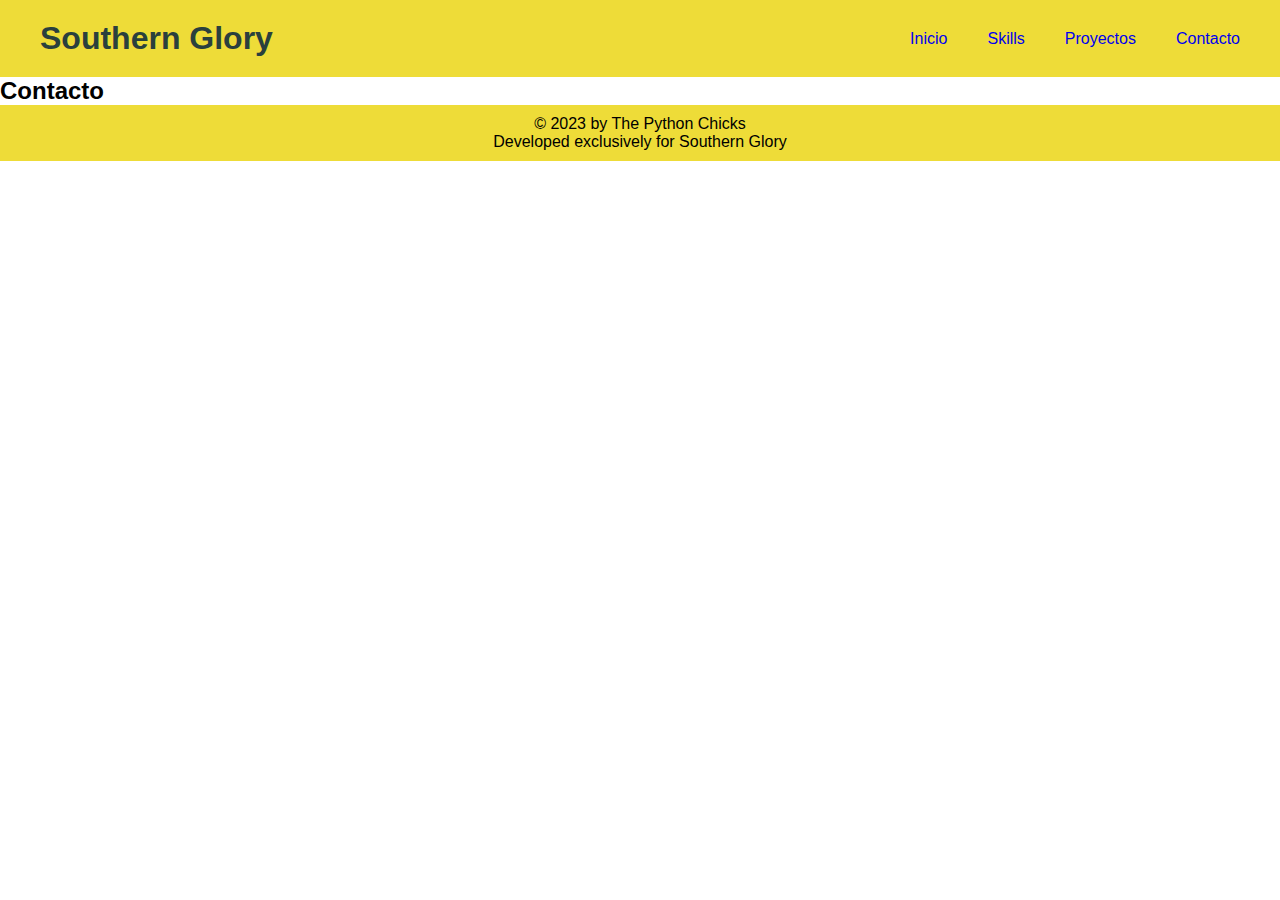
<file: pages/contact.html>
<!DOCTYPE html>
<html lang="en">

<head>
    <meta charset="UTF-8">
    <meta name="viewport" content="width=device-width, initial-scale=1.0">
    <title>TPO Grupo 16_The Python Chicks</title>
    <link rel="stylesheet" href="../assets/css/styles.css">
</head>
<body>
    <!-- NavBar -->
    <nav>
        <h1>Southern Glory</h1>
        <ul>
            <li><a href="../index.html">Inicio</a></li>
            <li><a href="./materiales.html">Skills</a></li>
            <li><a href="./formacionYExperiencia.html">Proyectos</a></li>
            <li><a href="./contact.html">Contacto</a></li>
        </ul>
    </nav>

    <main>
        <section>
            <h2>Contacto</h2>

        </section>
    </main>

    <footer>
        <p>&copy; 2023 by The Python Chicks</p>
        <p>Developed exclusively for Southern Glory</p>
    </footer>
</body>
</html>
</file>
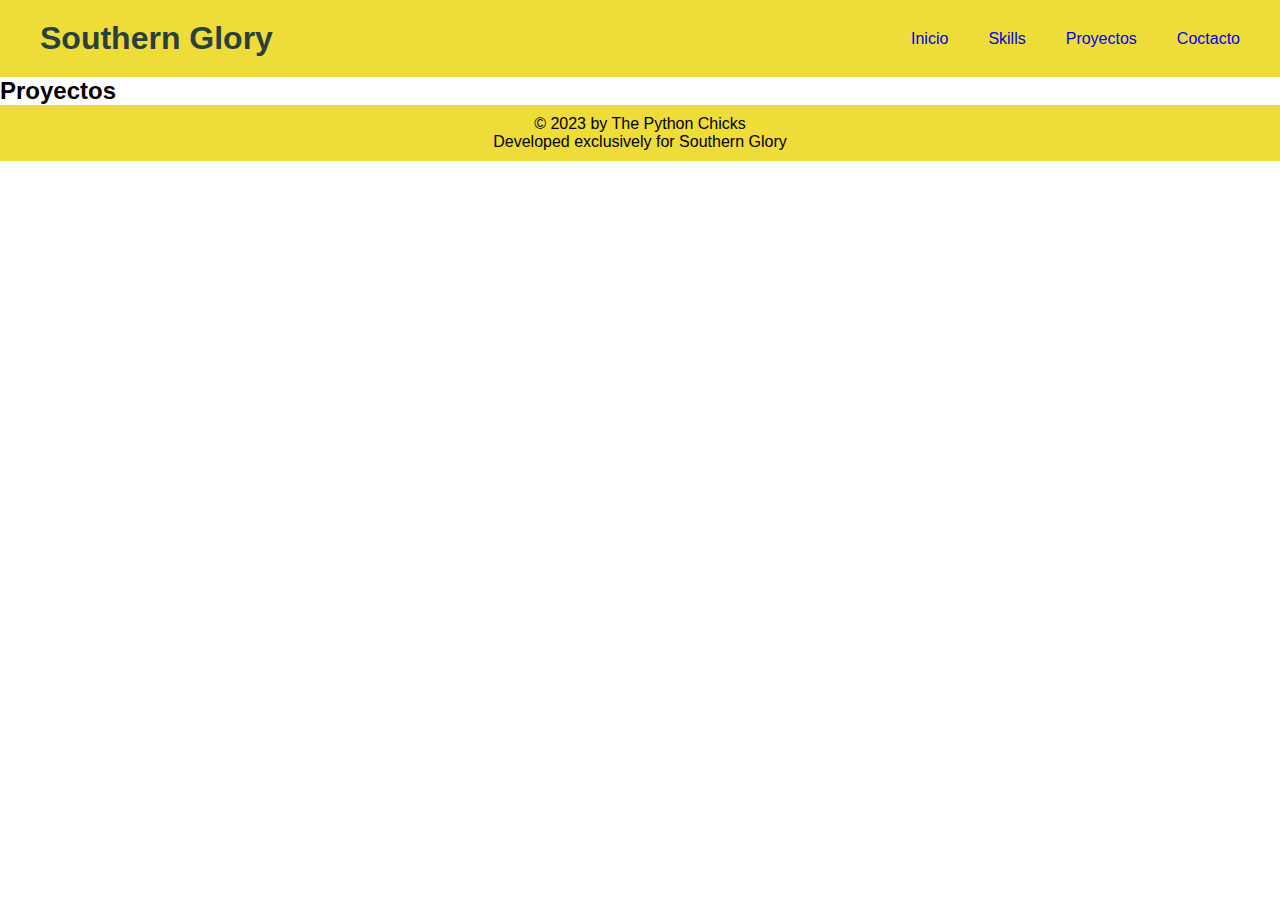
<file: pages/materiales.html>
<!DOCTYPE html>
<html lang="en">

<head>
    <meta charset="UTF-8">
    <meta name="viewport" content="width=device-width, initial-scale=1.0">
    <title>Portforlio</title>
    <link rel="stylesheet" href="../assets/css/styles.css">
</head>
<body>
    <!-- NavBar -->
    <nav>
        <h1>Southern Glory</h1>
        <ul>
            <li><a href="../index.html">Inicio</a></li>
            <li><a href="./skills.html">Skills</a></li>
            <li><a href="./projects.html">Proyectos</a></li>
            <li><a href="./contact.html">Coctacto</a></li>
        </ul>
    </nav>

    <main>
        <section>
            <h2>Proyectos</h2>

        </section>
    </main>

    <footer>
        <p>&copy; 2023 by The Python Chicks</p>
        <p>Developed exclusively for Southern Glory</p>
    </footer>
</body>
</html>
</file>
<file: assets/css/styles.css>
/*======= Importar todos los CSS =======*/
@import 'partials/_variables.css';
@import 'partials/_general.css';
@import 'partials/_header.css';
@import 'partials/_main.css';
@import 'partials/_footer.css';
</file>
